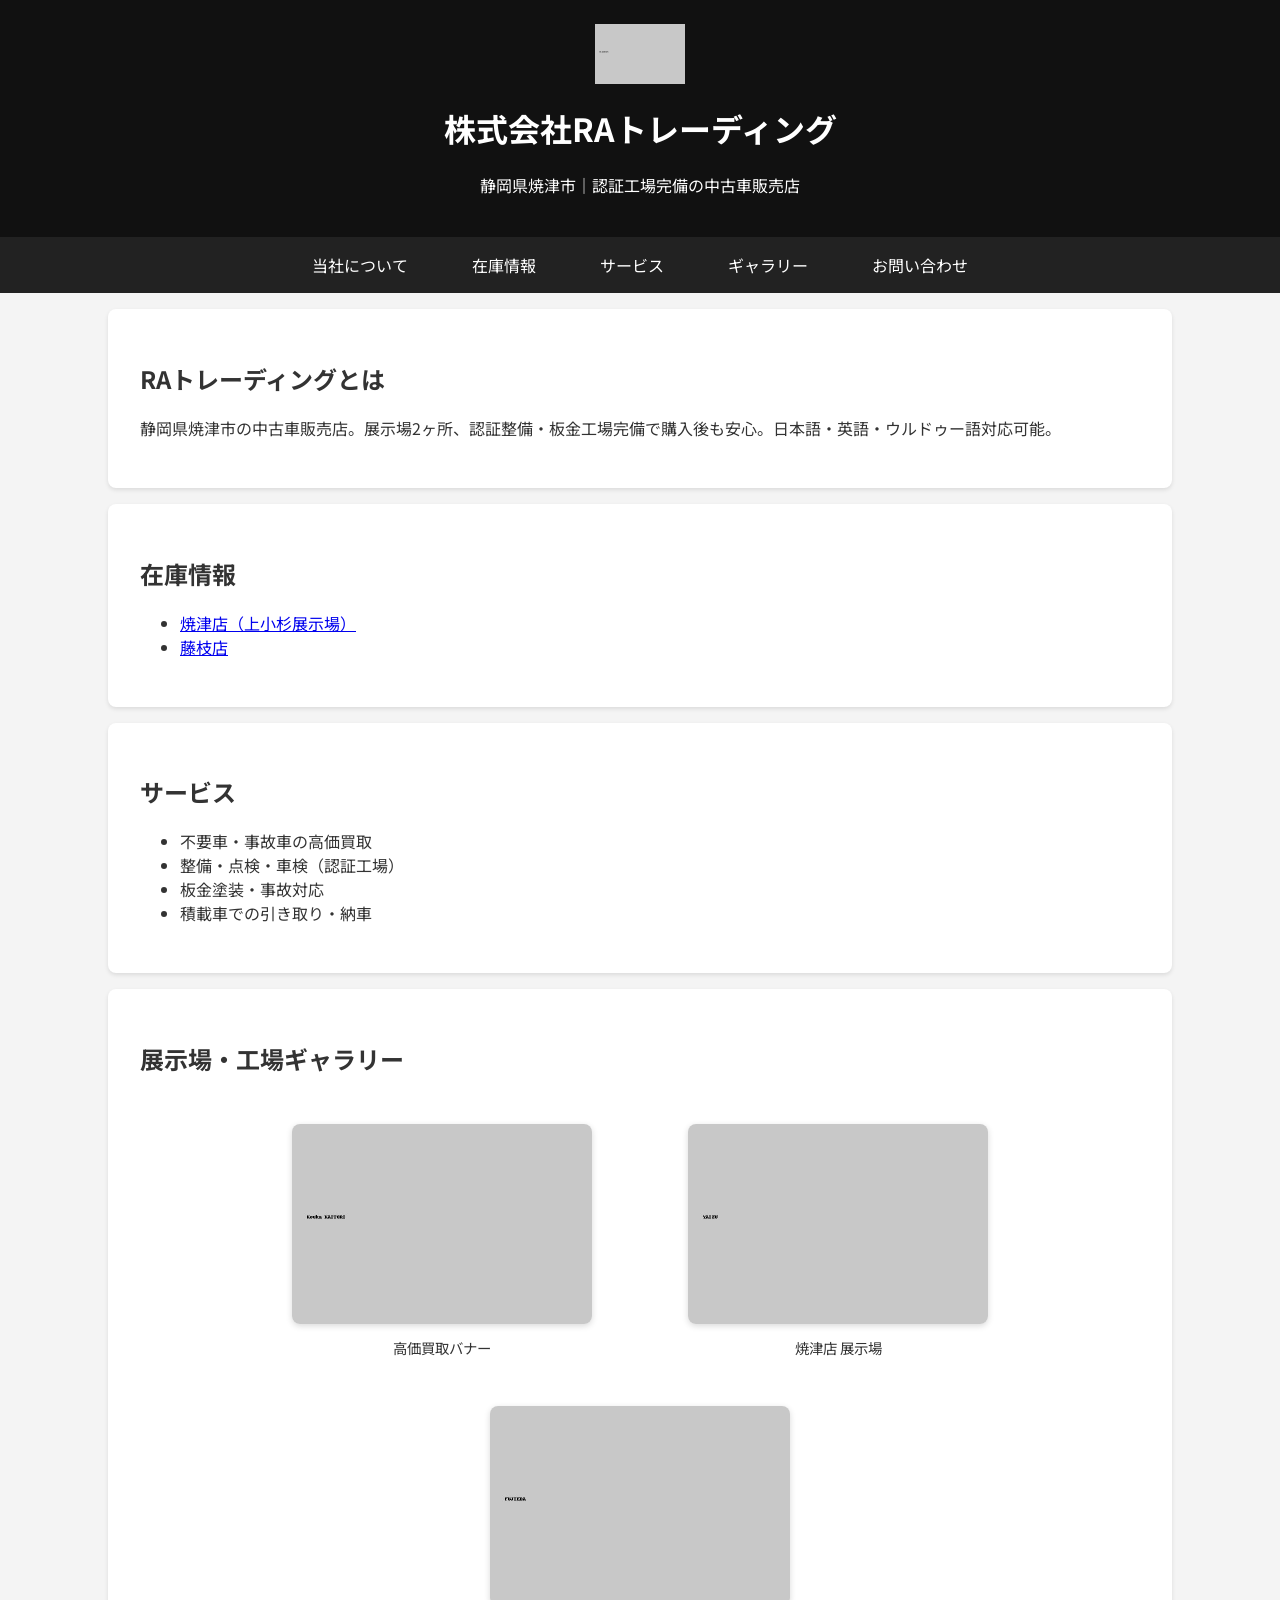
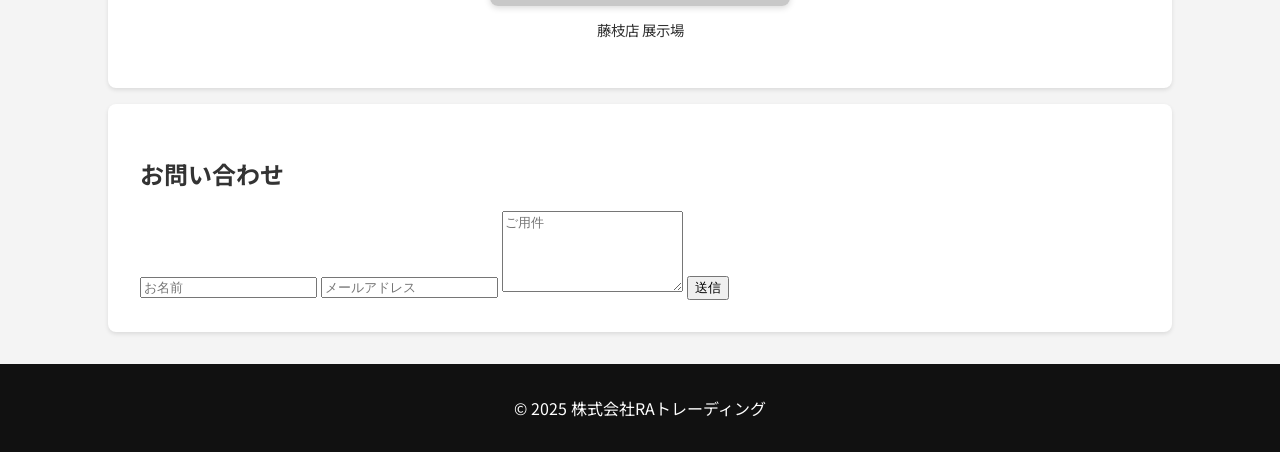
<file: index.html>
<!DOCTYPE html>
<html lang="ja">
<head>
  <meta charset="UTF-8" />
  <meta name="viewport" content="width=device-width, initial-scale=1.0" />
  <title>株式会社RAトレーディング｜信頼の中古車販売</title>
  <link href="https://fonts.googleapis.com/css2?family=Noto+Sans+JP:wght@400;700&display=swap" rel="stylesheet">
  <link rel="stylesheet" href="style.css" />
</head>
<body>
  <header>
    <div class="container logo-header">
      <img src="ra_trading_logo.png" alt="RAトレーディング ロゴ" class="logo">
      <div>
        <h1>株式会社RAトレーディング</h1>
        <p>静岡県焼津市｜認証工場完備の中古車販売店</p>
      </div>
    </div>
  </header>

  <nav>
    <ul>
      <li><a href="#about">当社について</a></li>
      <li><a href="#inventory">在庫情報</a></li>
      <li><a href="#services">サービス</a></li>
      <li><a href="#gallery">ギャラリー</a></li>
      <li><a href="#contact">お問い合わせ</a></li>
    </ul>
  </nav>

  <section id="about">
    <h2>RAトレーディングとは</h2>
    <p>静岡県焼津市の中古車販売店。展示場2ヶ所、認証整備・板金工場完備で購入後も安心。日本語・英語・ウルドゥー語対応可能。</p>
  </section>

  <section id="inventory">
    <h2>在庫情報</h2>
    <ul>
      <li><a href="https://www.carsensor.net/shop/shizuoka/226312002/" target="_blank">焼津店（上小杉展示場）</a></li>
      <li><a href="https://www.carsensor.net/shop/shizuoka/226312003/" target="_blank">藤枝店</a></li>
    </ul>
  </section>

  <section id="services">
    <h2>サービス</h2>
    <ul>
      <li>不要車・事故車の高価買取</li>
      <li>整備・点検・車検（認証工場）</li>
      <li>板金塗装・事故対応</li>
      <li>積載車での引き取り・納車</li>
    </ul>
  </section>

  <section id="gallery">
    <h2>展示場・工場ギャラリー</h2>
    <div class="gallery">
      <figure><img src="kouka_kaitori.jpg" alt="高価買取バナー" /><figcaption>高価買取バナー</figcaption></figure>
      <figure><img src="yaizu.jpg" alt="焼津店展示場" /><figcaption>焼津店 展示場</figcaption></figure>
      <figure><img src="fujieda.jpg" alt="藤枝店展示場" /><figcaption>藤枝店 展示場</figcaption></figure>
    </div>
  </section>

  <section id="contact">
    <h2>お問い合わせ</h2>
    <form action="#" method="post">
      <input type="text" name="name" placeholder="お名前" required>
      <input type="email" name="email" placeholder="メールアドレス" required>
      <textarea name="message" placeholder="ご用件" rows="5" required></textarea>
      <button type="submit">送信</button>
    </form>
  </section>

  <footer>
    <p>&copy; 2025 株式会社RAトレーディング</p>
  </footer>
</body>
</html>
</file>
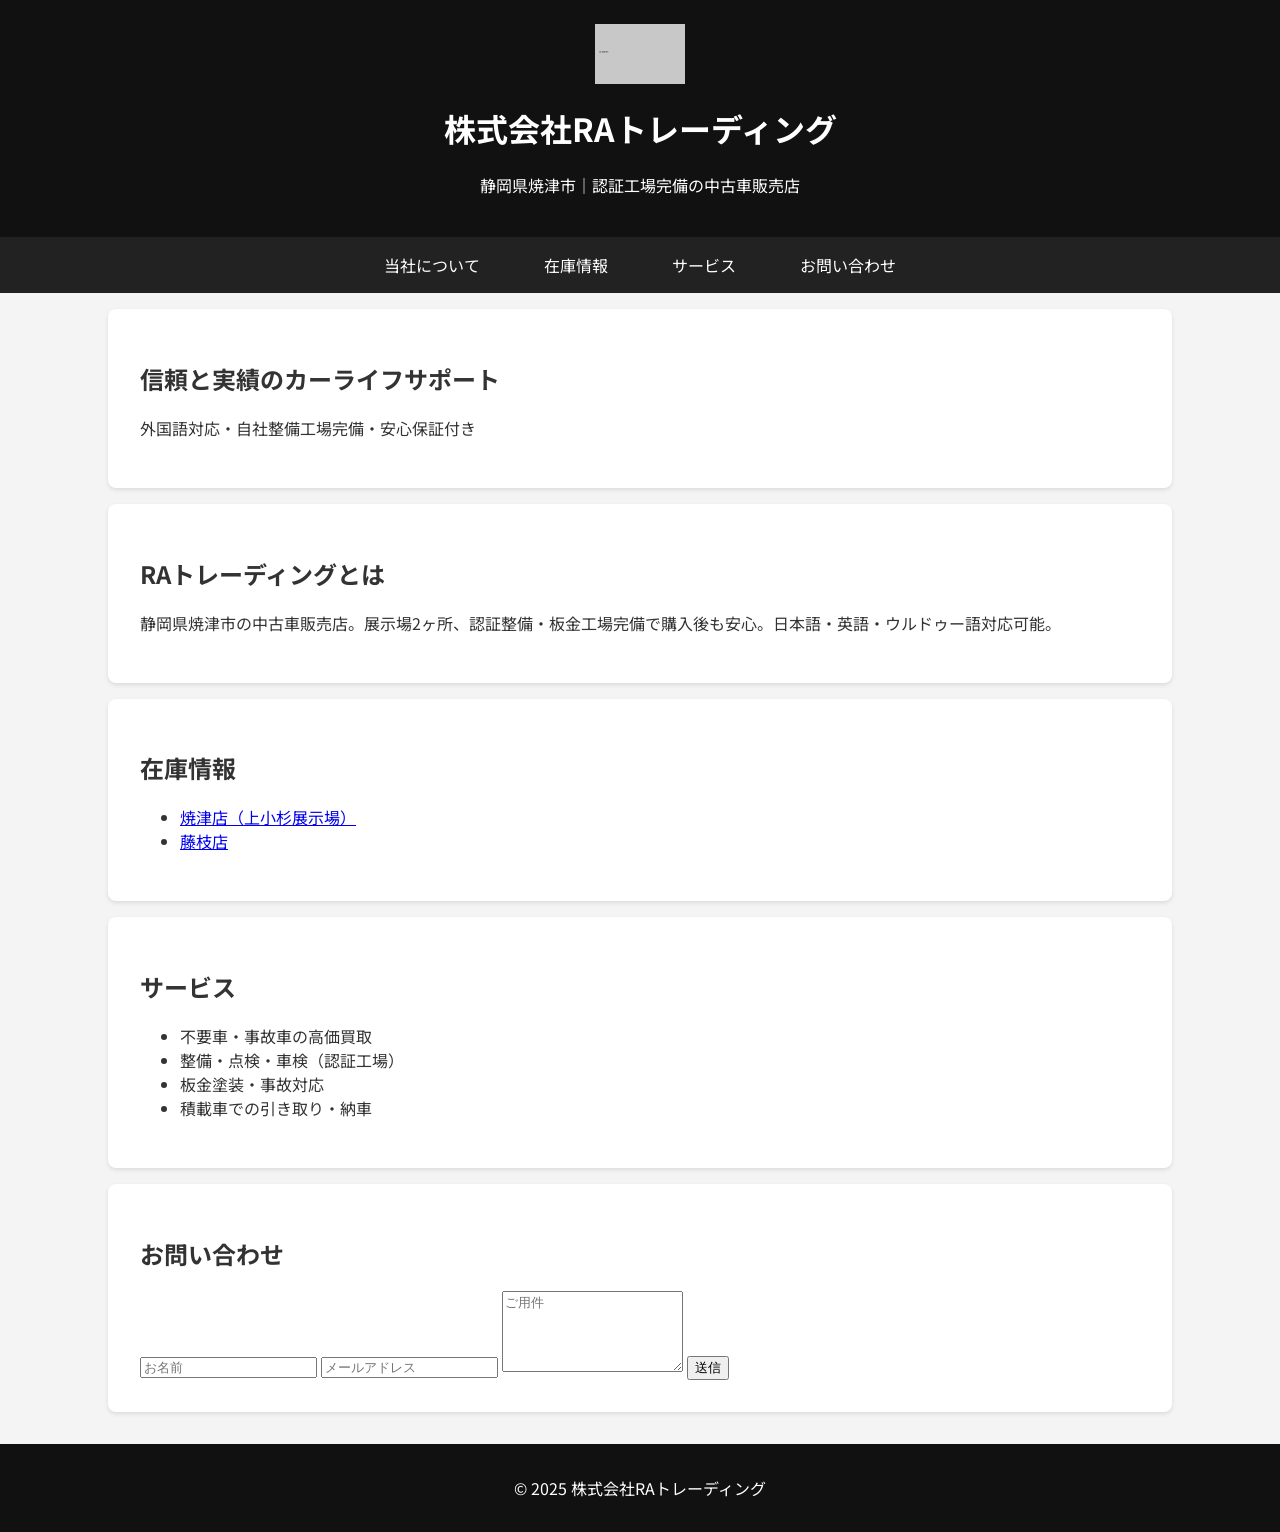
<file: index (2).html>
<!DOCTYPE html>
<html lang="ja">
<head>
  <meta charset="UTF-8">
  <meta name="viewport" content="width=device-width, initial-scale=1.0">
  <title>株式会社RAトレーディング｜信頼の中古車販売</title>
  <link href="https://fonts.googleapis.com/css2?family=Noto+Sans+JP:wght@400;700&display=swap" rel="stylesheet">
  <link rel="stylesheet" href="style.css">
</head>
<body>
  <header>
    <div class="container logo-header">
      <img src="ra_trading_logo.png" alt="RAトレーディング ロゴ" class="logo">
      <div>
        <h1>株式会社RAトレーディング</h1>
        <p>静岡県焼津市｜認証工場完備の中古車販売店</p>
      </div>
    </div>
  </header>

  <nav>
    <ul>
      <li><a href="#about">当社について</a></li>
      <li><a href="#inventory">在庫情報</a></li>
      <li><a href="#services">サービス</a></li>
      <li><a href="#contact">お問い合わせ</a></li>
    </ul>
  </nav>

  <section id="hero">
    <div class="hero-text">
      <h2>信頼と実績のカーライフサポート</h2>
      <p>外国語対応・自社整備工場完備・安心保証付き</p>
    </div>
  </section>

  <section id="about">
    <h2>RAトレーディングとは</h2>
    <p>静岡県焼津市の中古車販売店。展示場2ヶ所、認証整備・板金工場完備で購入後も安心。日本語・英語・ウルドゥー語対応可能。</p>
  </section>

  <section id="inventory">
    <h2>在庫情報</h2>
    <ul>
      <li><a href="https://www.carsensor.net/shop/shizuoka/226312002/" target="_blank">焼津店（上小杉展示場）</a></li>
      <li><a href="https://www.carsensor.net/shop/shizuoka/226312003/" target="_blank">藤枝店</a></li>
    </ul>
  </section>

  <section id="services">
    <h2>サービス</h2>
    <ul>
      <li>不要車・事故車の高価買取</li>
      <li>整備・点検・車検（認証工場）</li>
      <li>板金塗装・事故対応</li>
      <li>積載車での引き取り・納車</li>
    </ul>
  </section>

  <section id="contact">
    <h2>お問い合わせ</h2>
    <form action="#" method="post">
      <input type="text" name="name" placeholder="お名前" required>
      <input type="email" name="email" placeholder="メールアドレス" required>
      <textarea name="message" placeholder="ご用件" rows="5" required></textarea>
      <button type="submit">送信</button>
    </form>
  </section>

  <footer>
    <p>&copy; 2025 株式会社RAトレーディング</p>
  </footer>
</body>
</html>
</file>
<file: style.css>
body { font-family: 'Noto Sans JP', sans-serif; margin: 0; background: #f4f4f4; color: #333; }
header { background: #111; color: white; padding: 1.5rem; text-align: center; }
.logo { height: 60px; vertical-align: middle; }
nav ul { background: #222; list-style: none; padding: 0; display: flex; justify-content: center; margin: 0; }
nav li { margin: 0; }
nav a { color: white; padding: 1rem 2rem; display: block; text-decoration: none; }
nav a:hover { background: #444; }
section { padding: 2rem; max-width: 1000px; margin: auto; background: white; margin-top: 1rem; border-radius: 8px; box-shadow: 0 2px 4px rgba(0,0,0,0.1); }
.gallery { display: flex; gap: 1rem; flex-wrap: wrap; justify-content: center; margin-top: 2rem; }
.gallery img { width: 100%; max-width: 300px; border-radius: 8px; box-shadow: 0 2px 6px rgba(0,0,0,0.15); }
.gallery figcaption { text-align: center; margin-top: 0.5rem; font-size: 0.9rem; }
footer { background: #111; color: white; text-align: center; padding: 1rem; margin-top: 2rem; }
</file>
